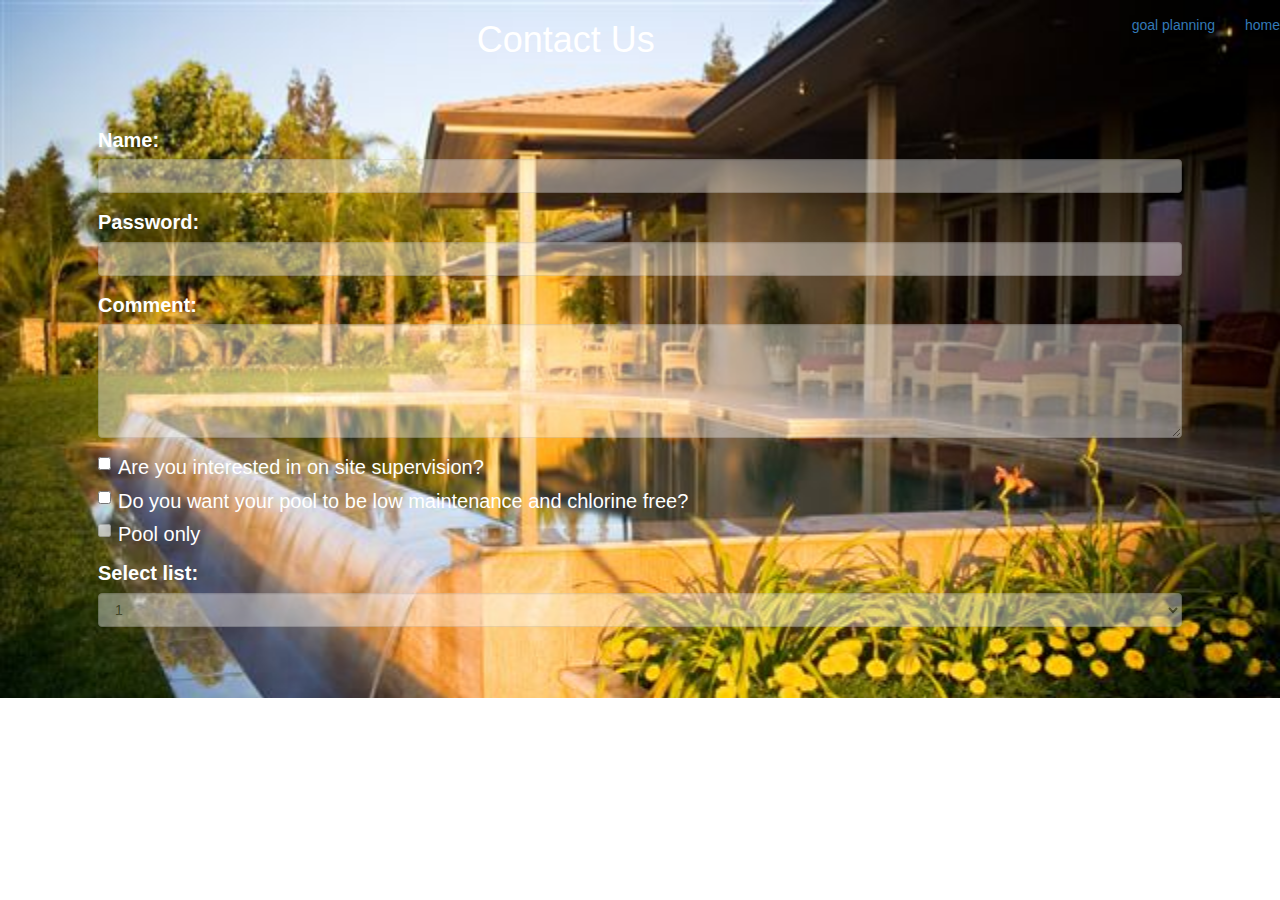
<file: contact.html>
<!DOCTYPE html>
<html lang="en">

<head>
  <title>Bootstrap Example</title>
  <meta charset="utf-8">
  <meta name="viewport" content="width=device-width, initial-scale=1">
  <link rel="stylesheet" href="https://maxcdn.bootstrapcdn.com/bootstrap/3.3.7/css/bootstrap.min.css">
  <link rel="stylesheet" href="css/contact.css">
</head>
<body>
<!--navbar-->
<ul class="nav navbar-nav navbar-right">
  <li><a href="goal-planning.html">goal planning</a></li>
  <li><a href="index.html">home</a></li>
</ul>
<!--end navbar-->
  <div class="container-fluid bg-body">
    <h1 class="text-center">Contact Us</h1>
    <!--form control input-->
    <div class="container">
      <!--FORM STARTS FOR CONTACT -->
      <form>
        <div class="form-group">
          <label for="usr">Name:</label>
          <input type="text" class="form-control op" id="usr">
        </div>
        <div class="form-group">
          <label for="pwd">Password:</label>
          <input type="password" class="form-control op" id="pwd">
        </div>

        <!--texteria-->
        <div class="form-group">
          <label for="comment">Comment:</label>
          <textarea class="form-control op" rows="5" id="comment"></textarea>
        </div>

        <!--Form control: checkboxes-->
        <div class="checkbox">
          <label><input type="checkbox" value="">Are you interested in on site supervision?</label>
        </div>
        <div class="checkbox">
          <label><input type="checkbox" value="">Do you want your pool to be low maintenance and chlorine free?</label>
        </div>
        <div class="checkbox disabled">
          <label><input type="checkbox" value="" disabled>Pool only</label>
        </div>
        <!--form control select-->
        <div class="form-group">
          <label for="sel1">Select list:</label>
          <select class="form-control op" id="sel1">
            <option>1</option>
            <option>2</option>
            <option>3</option>
            <option>4</option>
          </select>
        </div>
      </form>
      <!-- FORM ENDS -->
    </div>
    <!-- CONTAINER ends -->
  </div>
  <!-- CONTAINER-FLUID ends -->

  <script src="https://ajax.googleapis.com/ajax/libs/jquery/3.3.1/jquery.min.js"></script>
  <script src="https://maxcdn.bootstrapcdn.com/bootstrap/3.3.7/js/bootstrap.min.js"></script>
</body>

</html>
</file>
<file: css/contact.css>
html {
  background: transparent;
}
h1 {
  color: white;
}

form {
  padding: 4em 2em;
}
label {
  color: white;
  font-size: 20px;
}

.bg-body {
  background-image: url('../img/sanders-negative.jpg');
  background-size: cover;
  background-color: red;

}

.op {
  opacity: 0.4;
}
</file>
